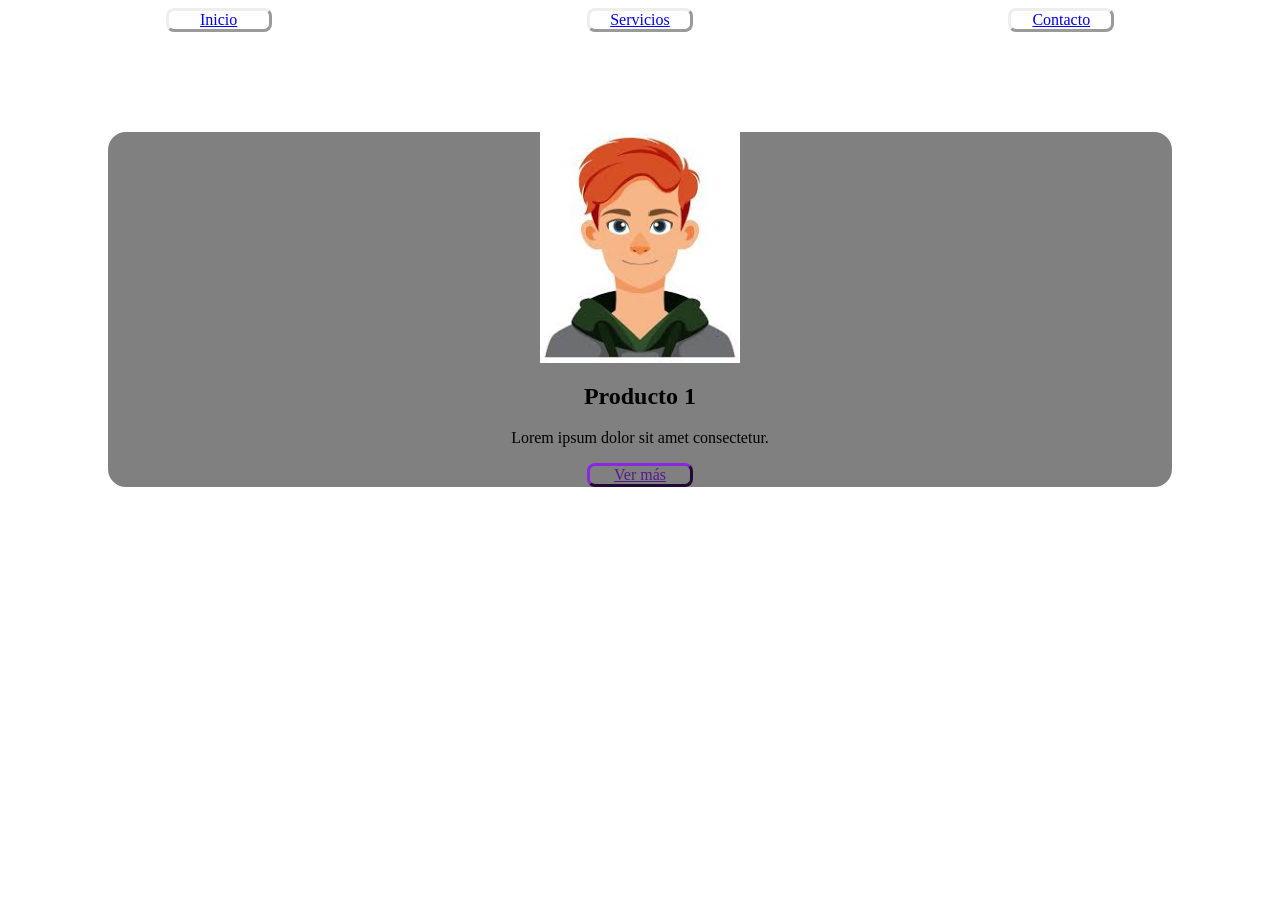
<file: card.html>
<!doctype html>
<html lang="es">
  <head>
    <meta charset="UTF-8" />
    <meta name="viewport" content="width=device-width, initial-scale=1.0" />
    <title>Carta</title>
    <link rel="stylesheet" href="css/styles.css" />
  </head>
  <body>
    <nav>
        <a href="index.html">Inicio</a>
        <a href="#">Servicios</a>
        <a href="#">Contacto</a>
        
    </nav>
    <div class="div-general">
      <div class="card-image">
        <img src="/img/descarga.jpg" alt="Avatar" />
      </div>
      <div>
        <h2>Producto 1</h2>
        <p class="primer-parrafo">Lorem ipsum dolor sit amet consectetur.</p>
        <a href="">Ver más</a>
      </div>
    </div>
  </body>
</html>
</file>
<file: css/styles.css>
.card-image img {
  width: 200px;
  display: block;
  image-orientation: from-image;
  margin: auto;
}
h2 {
  text-align: center;
}
.primer-parrafo {
  text-align: center;
}
a {
  display: block;
  border-style: outset;
  width: 100px;
  text-align: center;
  text-align: center;
  border-radius: 8px;
  margin: auto;
}

 
.div-general {
    margin: 100px;
    border-radius: 18px;
  background-color: grey;
}

nav {
  margin-bottom: 20px;
  display: flex;
  

}
</file>
